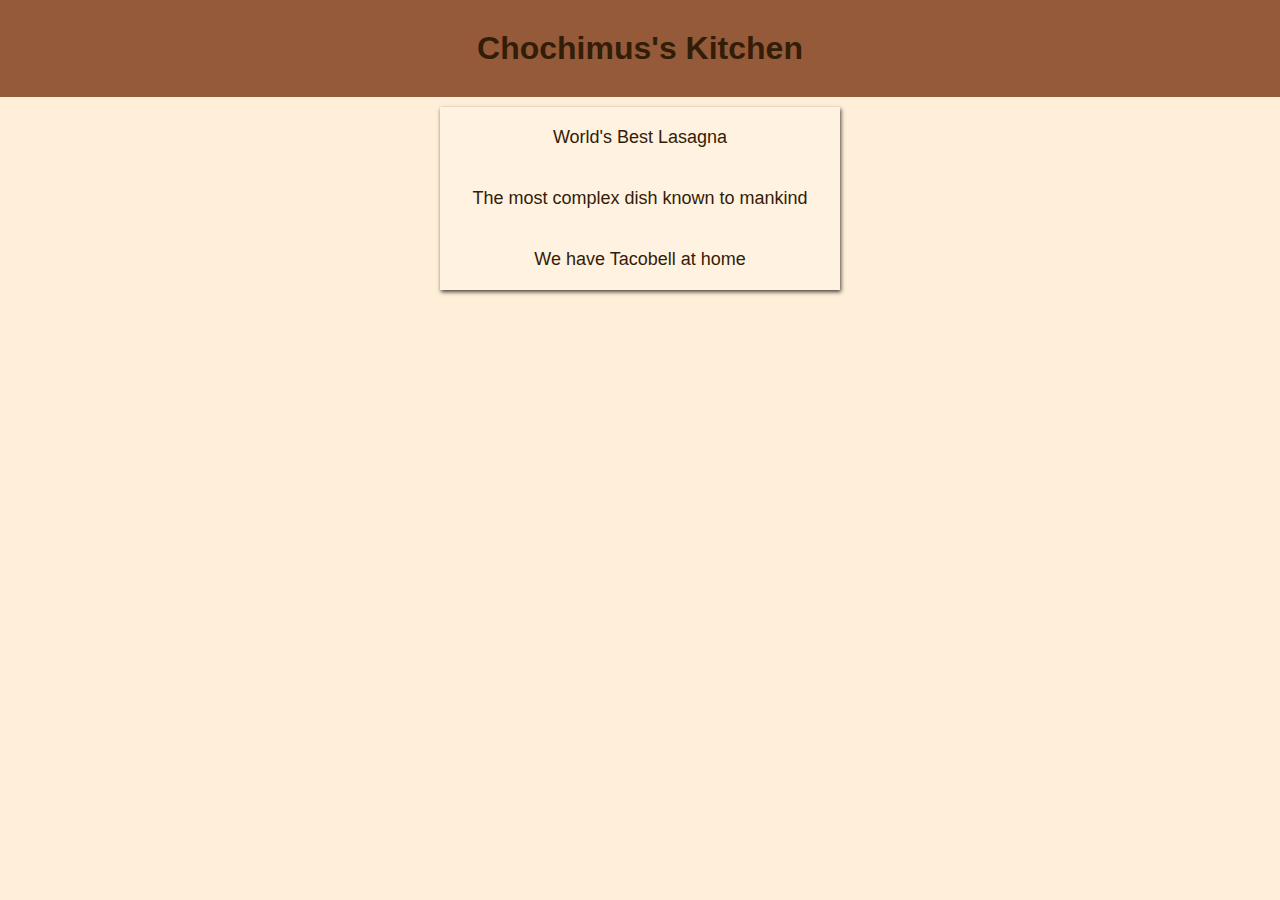
<file: index.html>
<!DOCTYPE html>
<html lang = "en">
    <head>
        <meta charset="UTF-8">
        <title>Time for food</title>

        <link rel="stylesheet" href="styles.css" />
    </head>
    <body>
        <h1>Chochimus's Kitchen</h1>
        <ul class="index">
        <li class="links"><a href="./recipes/lasagna.html">World's Best Lasagna</a></li>
        <li class="links"><a href="./recipes/pbj.html">The most complex dish known to mankind</a></li>
        <li class="links"><a href="./recipes/quesadilla.html">We have Tacobell at home</a></li>
        </ul>
    </body>
</html>
</file>
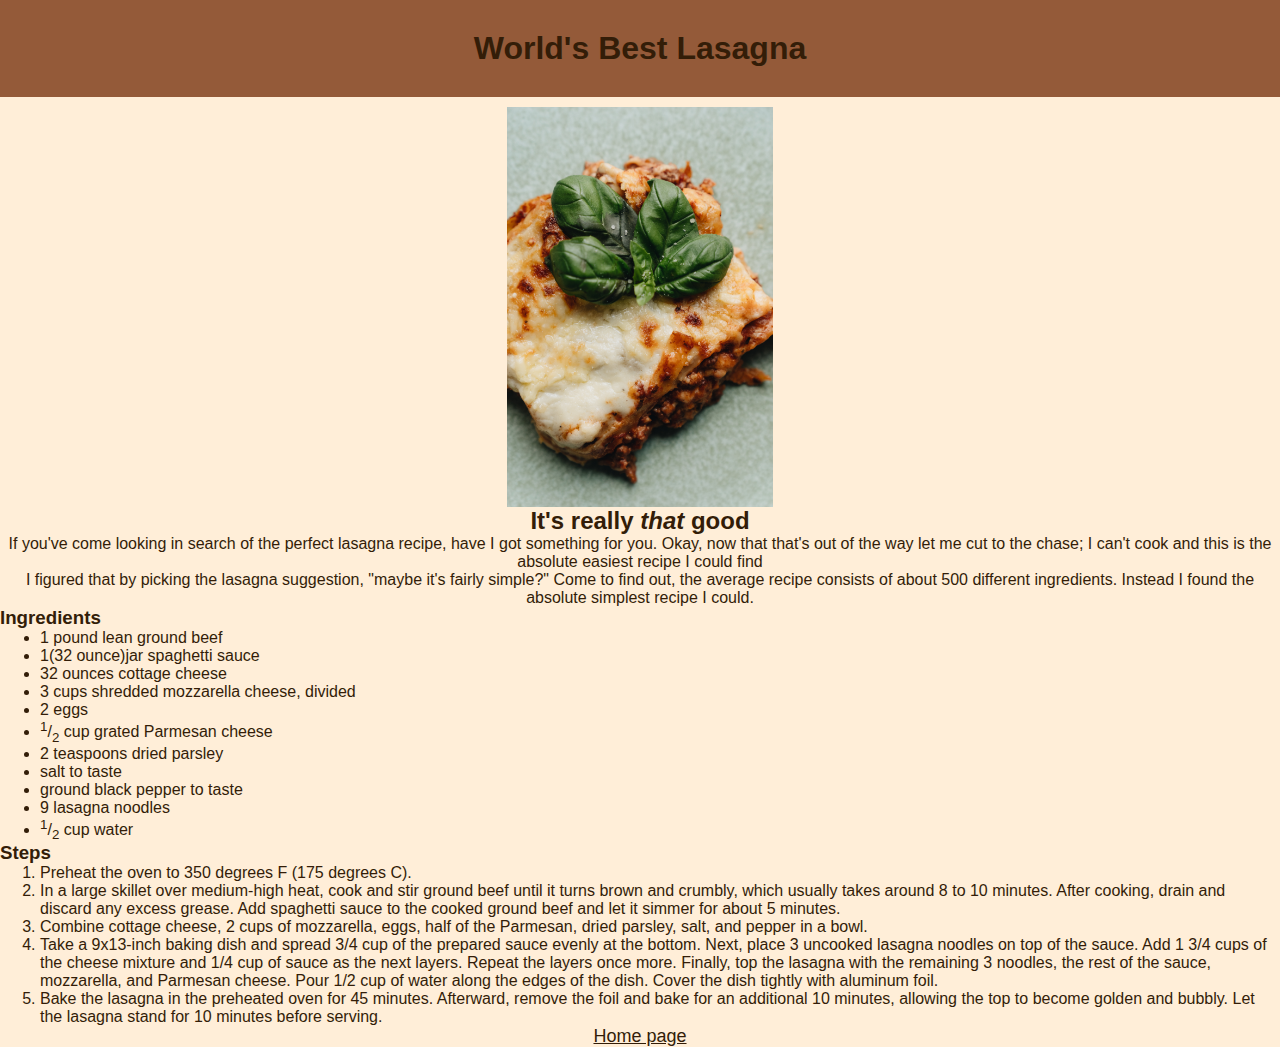
<file: recipes/lasagna.html>
<!DOCTYPE html>
<html lang="en">
<head>
    <meta charset="UTF-8">
    <title>Time for lasagna</title>

    <link rel="stylesheet" href="../styles.css" />
</head>
<body>
    <h1 class="page-header">World's Best Lasagna</h1>
    <img src="../img/lasagna.jpg" alt="Delicious looking lasagna">
    <h2>It's really <em>that </em>good</h3>
    <p class="description">If you've come looking in search of the perfect lasagna recipe, have I got
        something for you. Okay, now that that's out of the way let me cut to the 
        chase; I can't cook and this is the absolute easiest recipe I could find</p>
    <p class="description">I figured that by picking the lasagna suggestion, "maybe it's fairly simple?"
        Come to find out, the average recipe consists of about 500 different ingredients.
        Instead I found the absolute simplest recipe I could.
    </p>
    <h3>Ingredients</h3>
    <ul>
        <li>1 pound lean ground beef</li>
        <li>1(32 ounce)jar spaghetti sauce</li>
        <li>32 ounces cottage cheese</li>
        <li>3 cups shredded mozzarella cheese, divided</li>
        <li>2 eggs</li>
        <li><sup>1</sup>/<sub>2</sub> cup grated Parmesan cheese</li>
        <li>2 teaspoons dried parsley</li>
        <li>salt to taste</li>
        <li>ground black pepper to taste</li>
        <li>9 lasagna noodles</li>
        <li><sup>1</sup>/<sub>2</sub> cup water</li>
    </ul>
    <h3>Steps</h3>
    <ol>
        <li>Preheat the oven to 350 degrees F (175 degrees C).</li>
        <li>In a large skillet over medium-high heat, cook and stir 
            ground beef until it turns brown and crumbly, which usually 
            takes around 8 to 10 minutes. After cooking, drain and discard 
            any excess grease. Add spaghetti sauce to the cooked ground beef 
            and let it simmer for about 5 minutes.
        </li>
        <li>Combine cottage cheese, 2 cups of mozzarella, eggs,
            half of the Parmesan, dried parsley, salt, and pepper in 
            a bowl.
        </li>
        <li>
            Take a 9x13-inch baking dish and spread 3/4 cup of the prepared sauce
             evenly at the bottom. Next, place 3 uncooked lasagna noodles on top of 
             the sauce. Add 1 3/4 cups of the cheese mixture and 1/4 cup of sauce as 
             the next layers. Repeat the layers once more. Finally, top the lasagna 
             with the remaining 3 noodles, the rest of the sauce, mozzarella, and 
             Parmesan cheese. Pour 1/2 cup of water along the edges of the dish.
              Cover the dish tightly with aluminum foil.
        </li>
        <li>
            Bake the lasagna in the preheated oven for 45 minutes. Afterward, 
            remove the foil and bake for an additional 10 minutes, allowing the 
            top to become golden and bubbly. Let the lasagna stand for 10 minutes 
            before serving.
        </li>
    </ol>
    <div class="home-link">
        <a href="../index.html">Home page</a>
    </div>
</body>
</html>
</file>
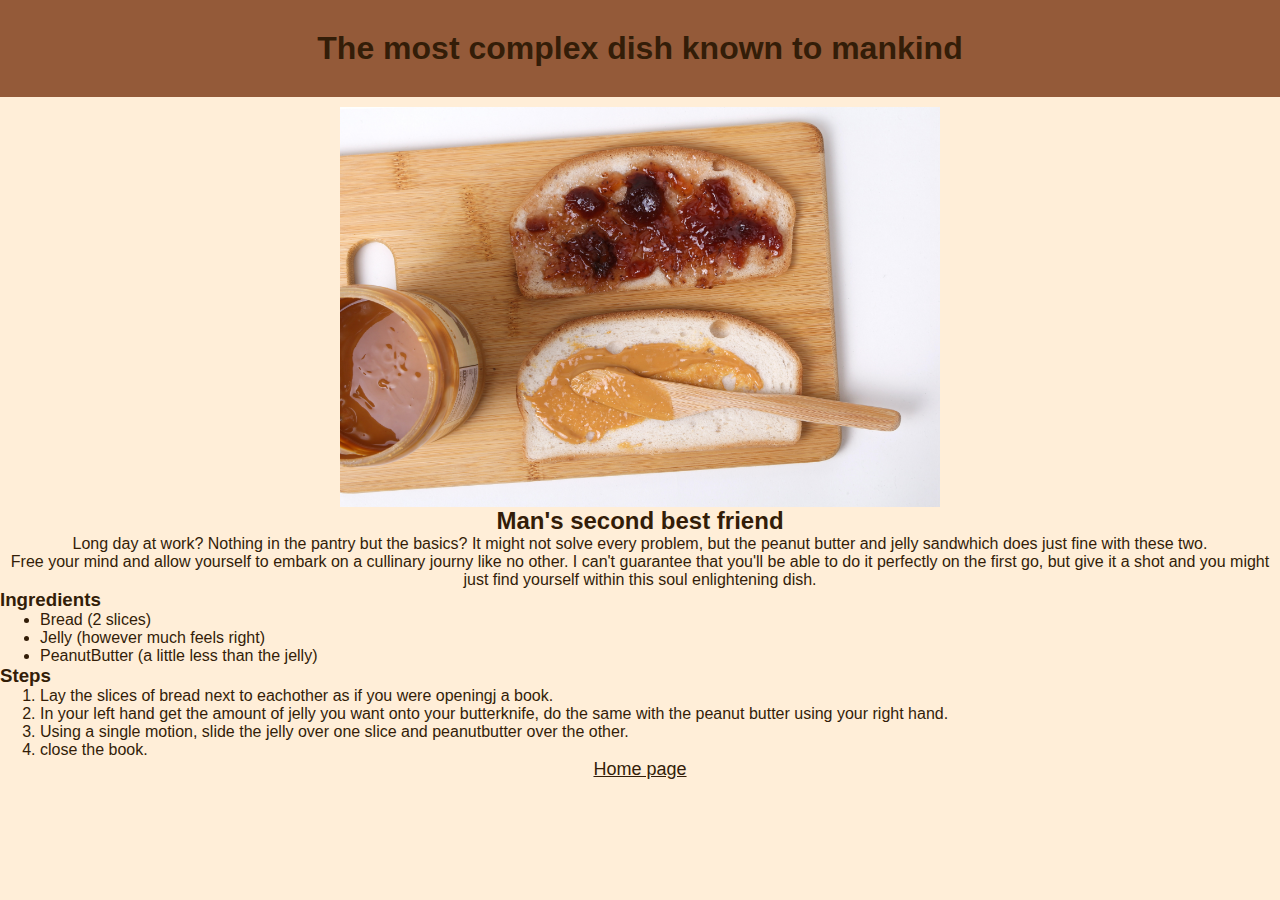
<file: recipes/pbj.html>
<!DOCTYPE html>
<html lang="en">
<head>
    <meta charset="UTF-8">
    <title>Time for pbj</title>

    <link rel="stylesheet" href="../styles.css" />
</head>
<body>
    <h1 class="page-header">The most complex dish known to mankind</h1>
    <img src="../img/pbj.jpg" alt="Delicious peanut butter and jelly sandwhich"
    width="450"
    height="300">
    <h2>Man's second best friend</h2>
    <p class="description">Long day at work? Nothing in the pantry but the basics? It might not solve
        every problem, but the peanut butter and jelly sandwhich does just fine with 
        these two.
    </p>
    <p class="description">Free your mind and allow yourself to embark on a cullinary journy like no other.
        I can't guarantee that you'll be able to do it perfectly on the first go, but give
        it a shot and you might just find yourself within this soul enlightening dish.
    </p>
    <h3>Ingredients</h3>
    <ul>
        <li>Bread (2 slices)</li>
        <li>Jelly (however much feels right)</li>
        <li>PeanutButter (a little less than the jelly)</li>
    </ul>
    <h3>Steps</h3>
    <ol>
        <li>Lay the slices of bread next to eachother as if you were openingj
            a book.
        </li>
        <li>
            In your left hand get the amount of jelly you want onto your butterknife,
            do the same with the peanut butter using your right hand.
        </li>
        <li>
            Using a single motion, slide the jelly over one slice and peanutbutter over the other.
        </li>
        <li>
            close the book.
        </li>
    </ol>
    <div class="home-link">
        <a href="../index.html">Home page</a>
    </div>
</body>
</html>
</file>
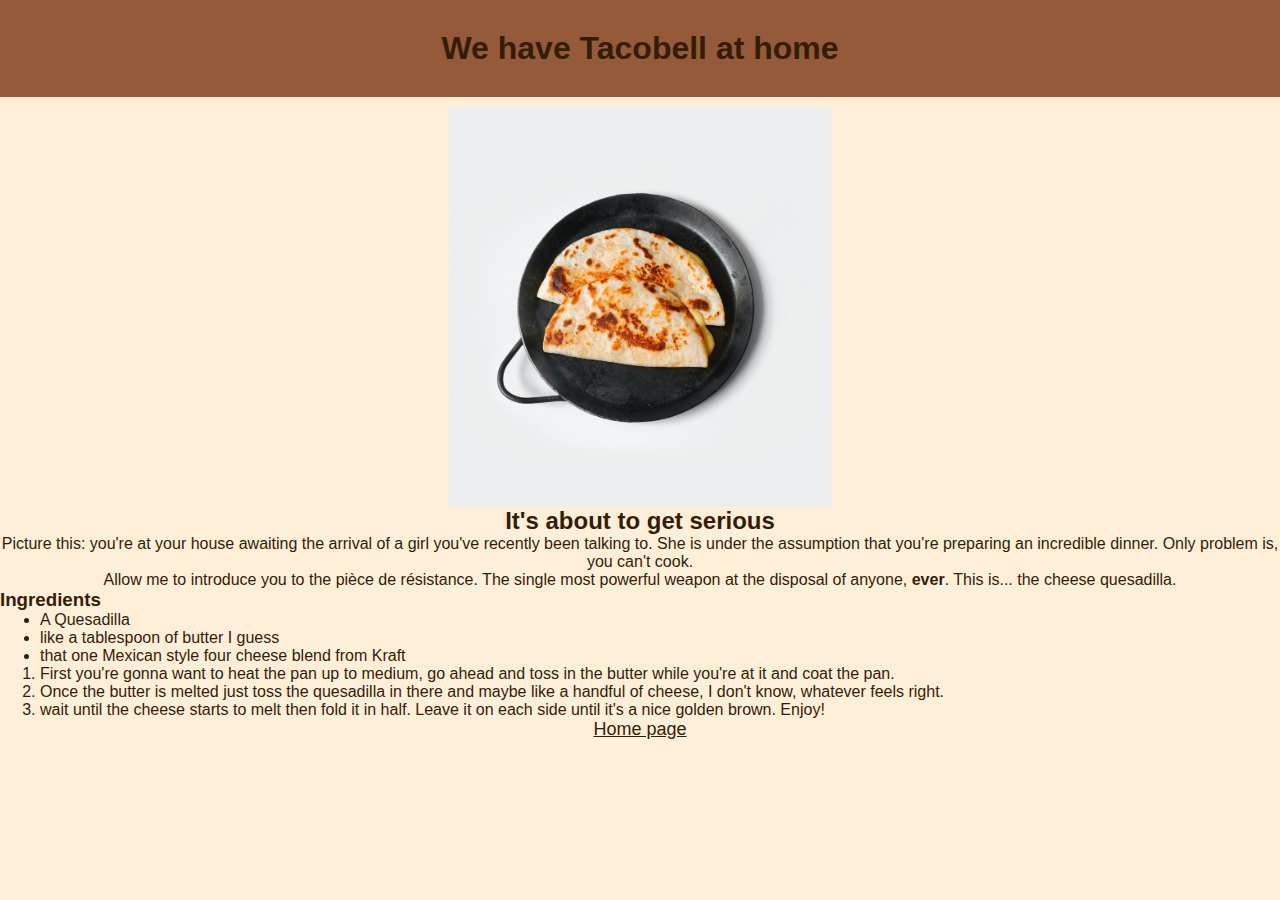
<file: recipes/quesadilla.html>
<!DOCTYPE html>
<html lang="en">
<head>
    <meta charset="UTF-8">
    <title>Time for quesadilla</title>

    <link rel="stylesheet" href="../styles.css" />
</head>
<body>
    <h1 class="page-header">We have Tacobell at home</h1>
    <img src = "../img/quesadilla.jpg" alt = "A cheese quesadilla"
        width="380"
        height="400">
    <h2>It's about to get serious</h2>
    <p class="description">Picture this: you're at your house awaiting the arrival of a girl you've 
        recently been talking to. She is under the assumption that you're preparing
        an incredible dinner. Only problem is, you can't cook. 
    </p>
    <p class="description">Allow me to introduce you to the pièce de résistance. The single most powerful
        weapon at the disposal of anyone,<strong> ever</strong>. This is... the cheese
        quesadilla.
    </p>
    <h3>Ingredients</h3>
    <ul>
        <li>A Quesadilla</li>
        <li>like a tablespoon of butter I guess</li>
        <li>that one Mexican style four cheese blend from Kraft</li>
    </ul>
    <ol>
        <li>First you're gonna want to heat the pan up to medium, go ahead 
            and toss in the butter while you're at it and coat the pan.
        </li>
        <li>
            Once the butter is melted just toss the quesadilla in there and
            maybe like a handful of cheese, I don't know, whatever feels right.
        </li>
        <li>
            wait until the cheese starts to melt then fold it in half.
            Leave it on each side until it's a nice golden brown. Enjoy!
        </li>
    </ol>
    <div class="home-link">
        <a href="../index.html">Home page</a>
    </div>
</body>
</html>
</file>
<file: styles.css>
* {
    background-color: rgb(255, 238, 216);
    font-family: Arial, Helvetica, sans-serif;
    color: rgb(51, 29, 8);
    box-sizing: border-box;
    margin: 0px;
}
h1{
    margin-bottom: 10px;
    padding: 30px;
    background-color: rgb(148, 90, 57);
}
h1,
h2 {
    text-align: center;
}
img{
    display: block;
    margin-left: auto;
    margin-right: auto;
    width: auto;
    height: 400px;
}
.description{
    text-align: center;
}
.home-link{
    text-align: center;
    font-size: large;
}
a:hover{
    color: rgb(117, 102, 97);
}
.index {
    list-style-type: none;
    margin: 0px auto;
    width: 400px;
    padding: 0px;
    box-shadow: 1px 2px 4px 0px rgb(71, 66, 59);
}
.links a{
    text-align: center;
    padding: 20px;
    font-size: 18px;
    text-decoration: none;
    display:block;
    background-color: rgb(255, 242, 224);
}
.links a:hover{
    background-color: rgb(219, 162, 108);
    color: rgb(29, 19, 16);
}
.links a:active{
    box-shadow: inset 1px 2px 4px 0px rgb(71, 66, 59);
    background-color: rgb(150, 114, 81);
}
</file>
